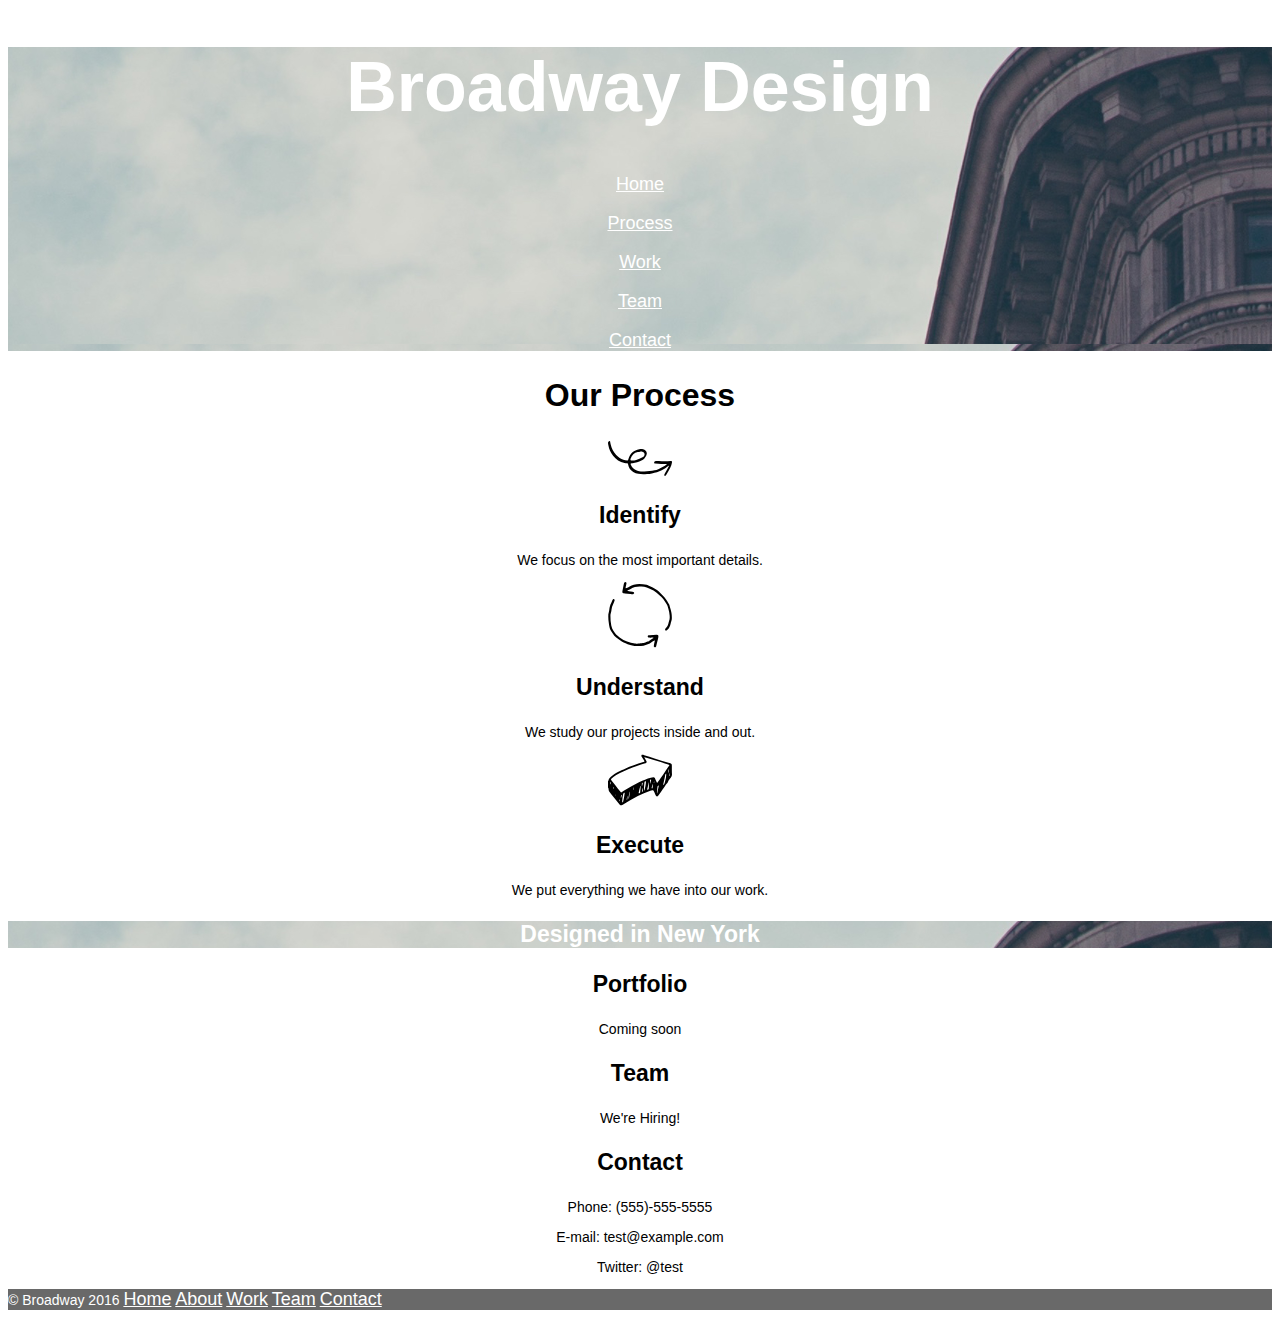
<file: broadway/index.html>
<!DOCTYPE html>
<html>
  <head>
    <meta charset="utf-8">
    <link href="./resources/css/style.css" type="text/css" rel="stylesheet">
    <title>Broadway</title>
  </head>
  <body>
    <div class="header">
      <h1>Broadway Design</h1>
      <a href="">Home</a>
      <br/>
      <br/>
      <a href="">Process</a>
      <br/>
      <br/>
      <a href="">Work</a>
      <br/>
      <br/>
      <a href="">Team</a>
      <br/>
      <br/>
      <a href="">Contact</a>
    </div>
    <h2>Our Process</h2>
    <p>
      <img src="./resources/images/identify.svg">
    </p>
    <h3>Identify</h3>
    <p>We focus on the most important details.</p>
    <p>
      <img src="./resources/images/understand.svg">
    </p>
    <h3>Understand</h3>
    <p>We study our projects inside and out.</p>
    <p>
      <img src="./resources/images/execute.svg">
    </p>
    <h3>Execute</h3>
    <p>We put everything we have into our work.</p>
    <h3 class="midder">Designed in New York</h3>
    <h3>Portfolio</h3>
    <p>Coming soon</p>
    <h3>Team</h3>
    <p>We're Hiring!</p>
    <h3>Contact</h3>
    <p>Phone: (555)-555-5555</p>
    <p>E-mail: test@example.com</p>
    <p>Twitter: @test</p>
    <div class="footer">
      <p>© Broadway 2016
        <a href="">Home</a>
        <a href="">About</a>
        <a href="">Work</a>
        <a href="">Team</a>
        <a href="">Contact</a>
      </p>
    </div>



  </body>
</html>
</file>
<file: broadway/resources/css/style.css>
body {font-family: Helvetica; sans-serif;
text-align: center;}

h1 {font-size: 70px;
color: white;}

a {font-size: 18px;
color: white;}

.header {background-image: url("https://gregory-i.github.io/broadway/resources/images/the-flatiron-building.png");}

.midder {background-image: url("https://gregory-i.github.io/broadway/resources/images/the-flatiron-building.png");}

.midder {color: white;}

h2 {font-size: 32px;}

h3 {font-size: 23px;
font-weight: bold;}

p {font-size: 14px;}

.footer {text-align: left;
background-color: dimgray;
color: white;
font-size: 11px;}
</file>
